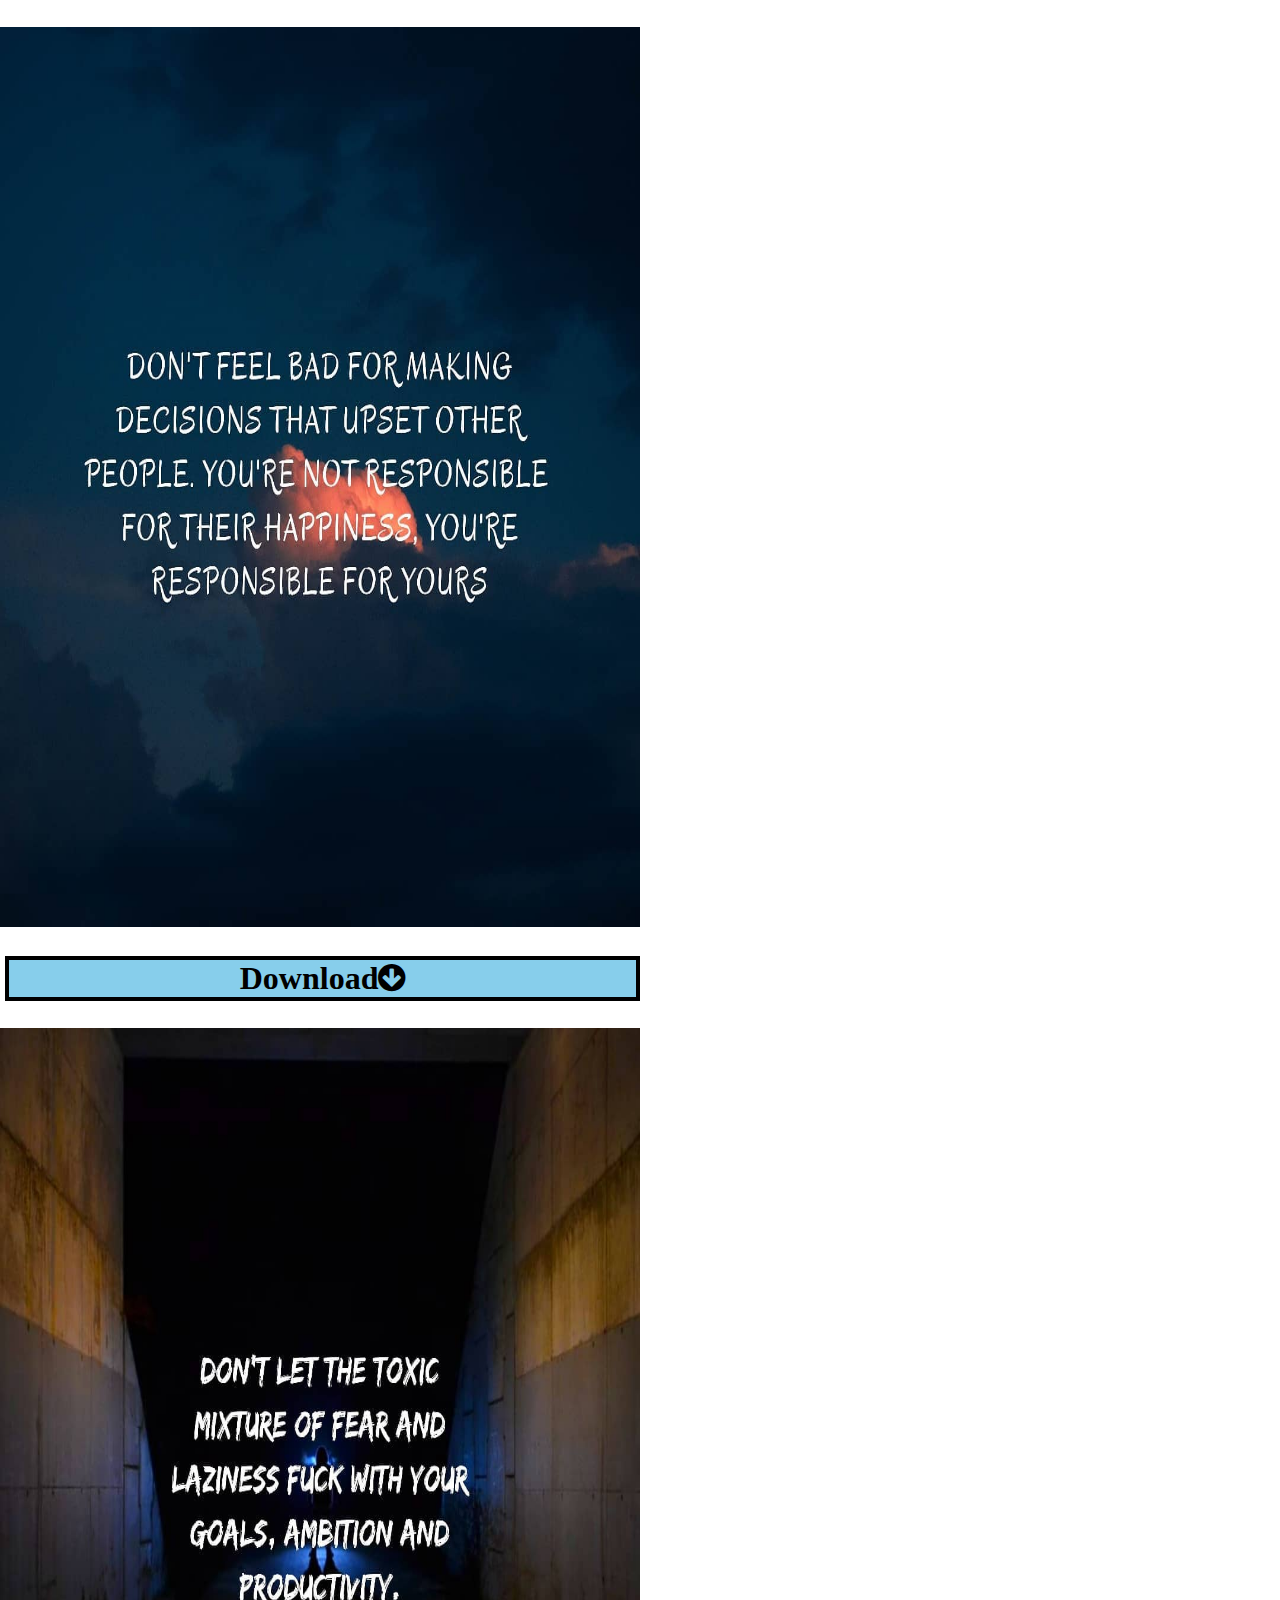
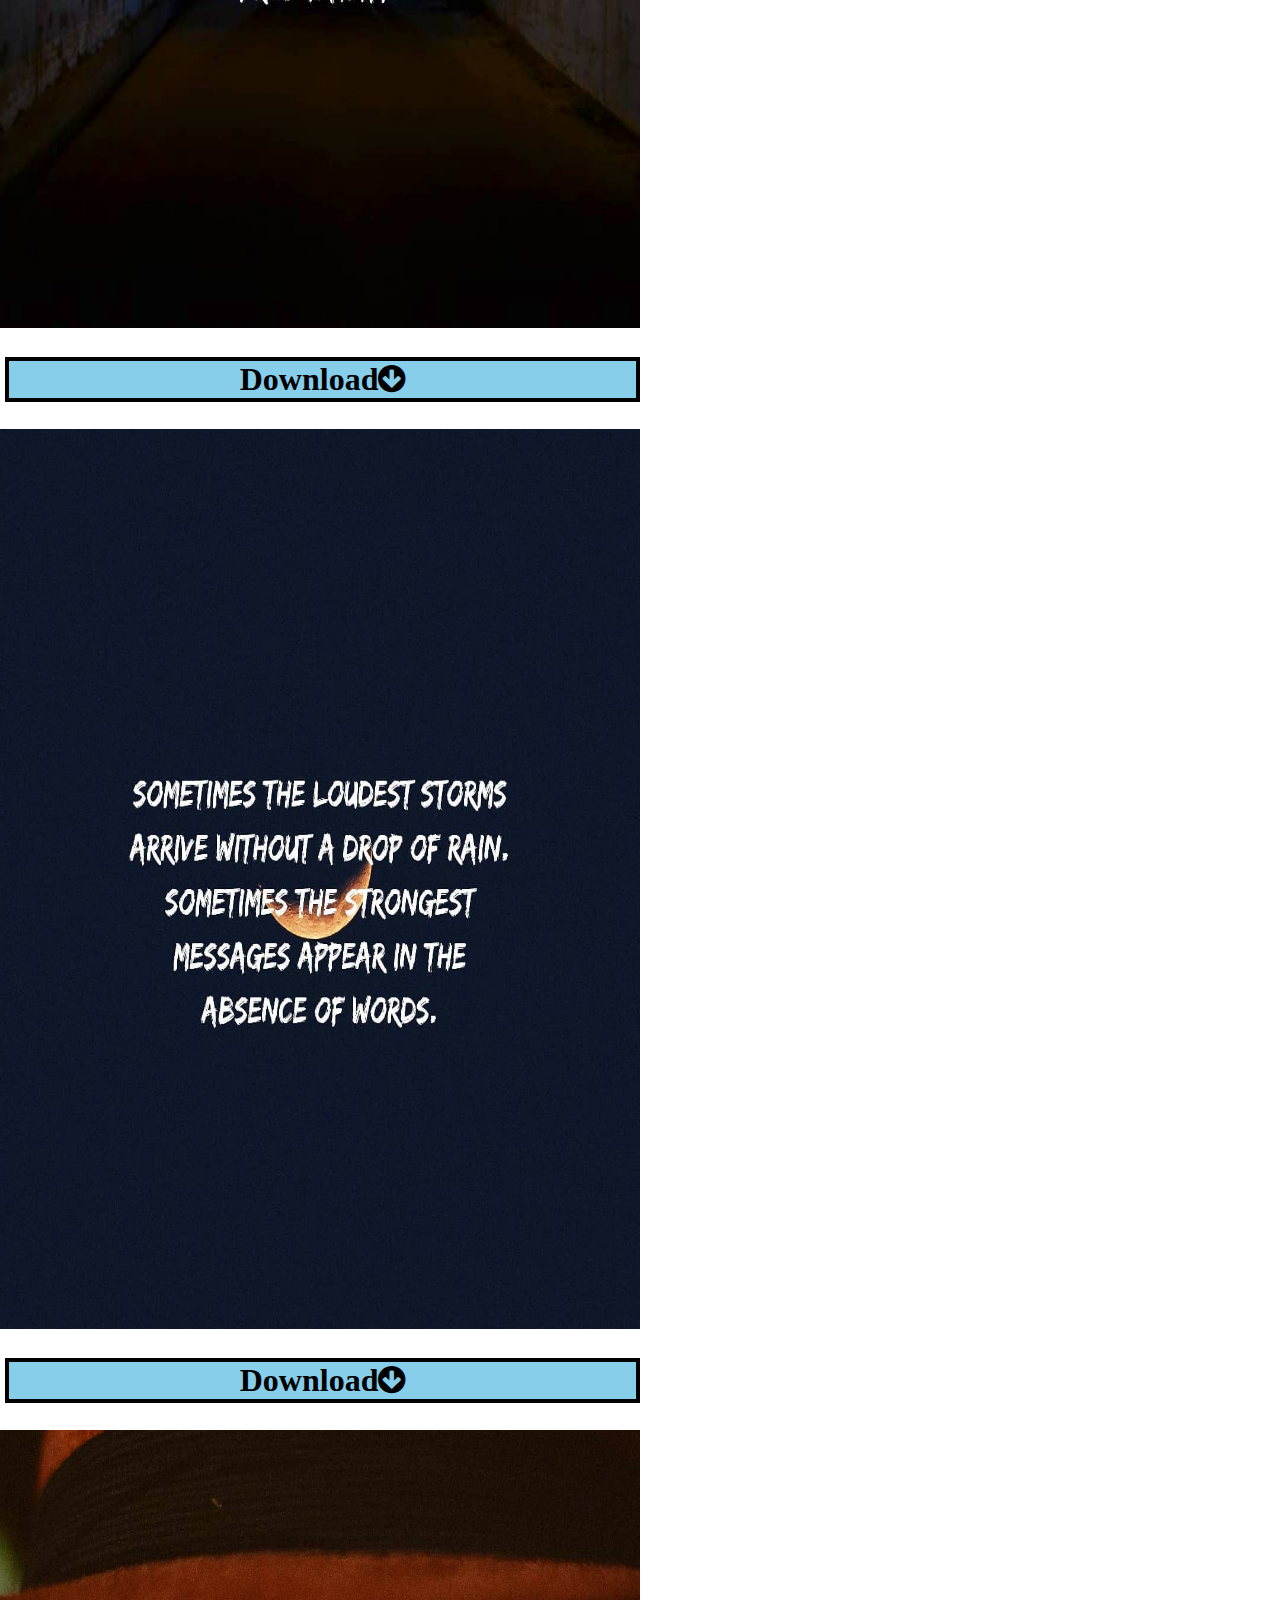
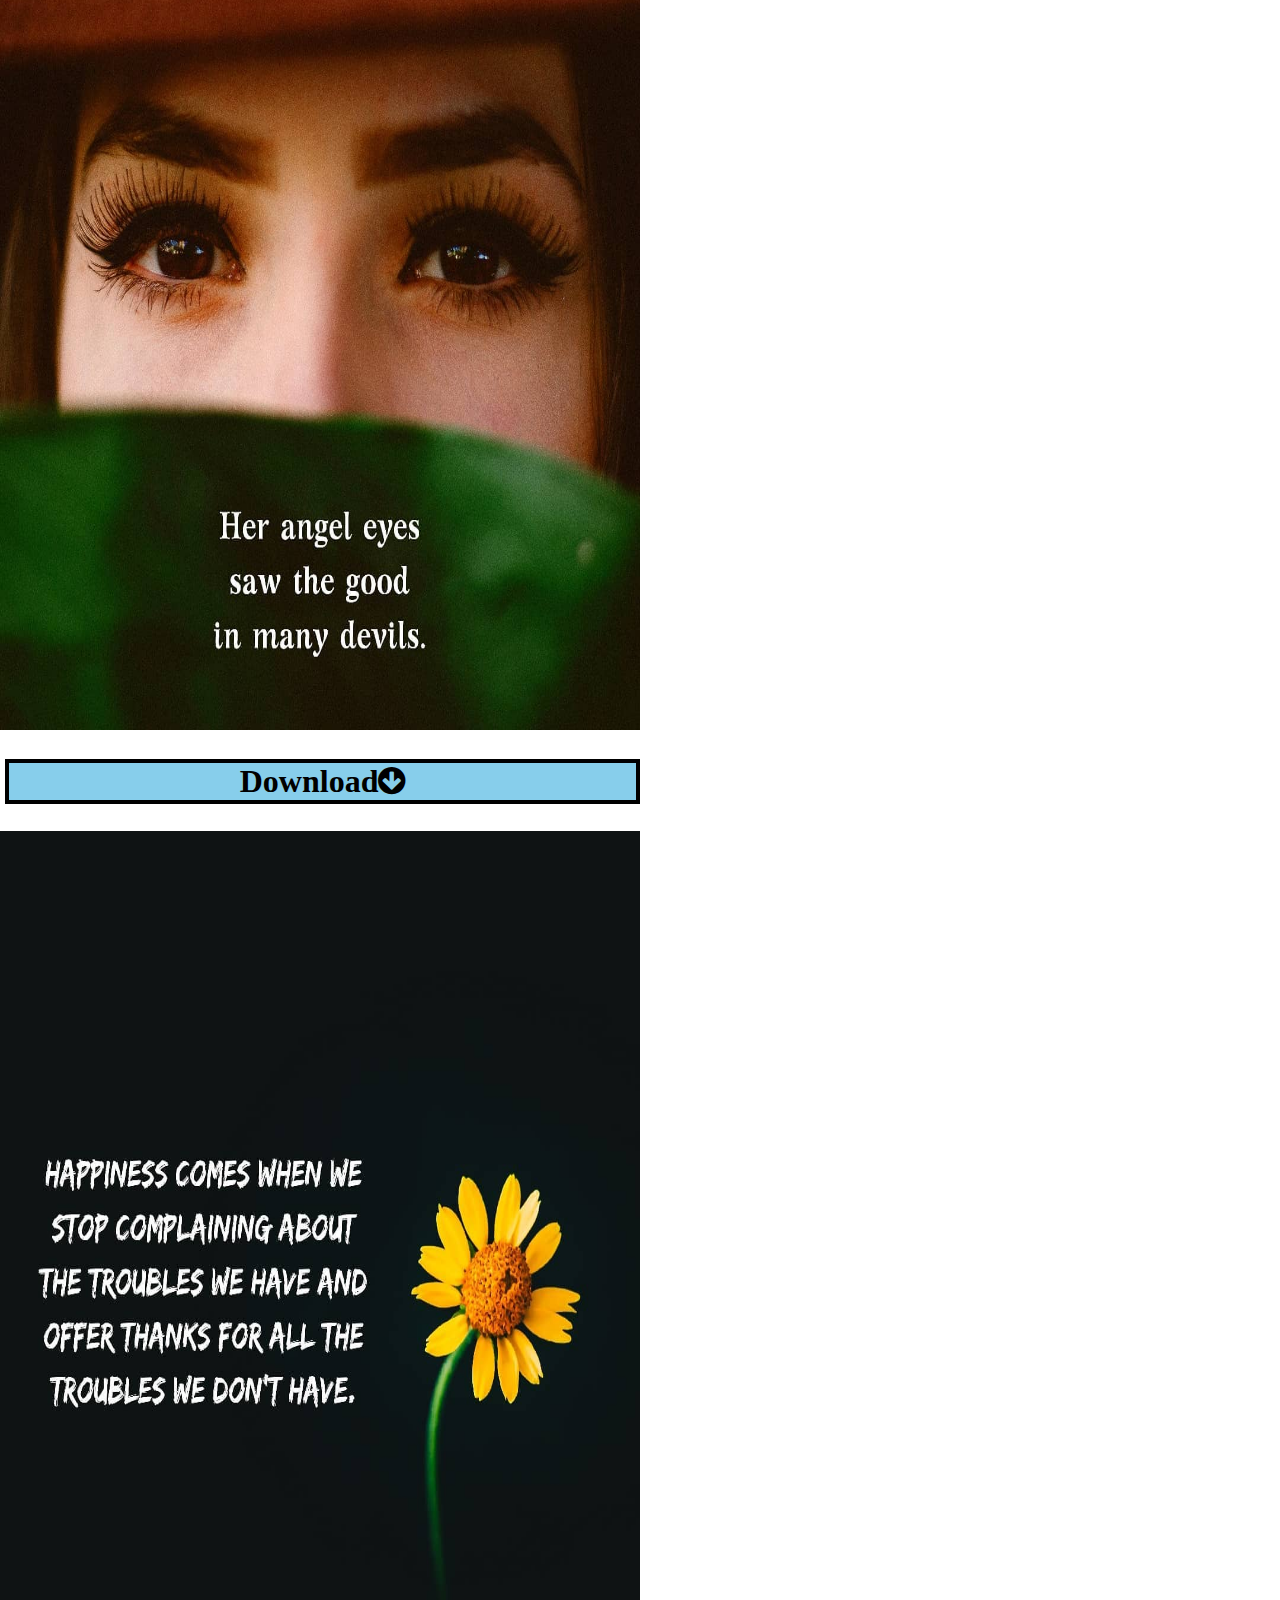
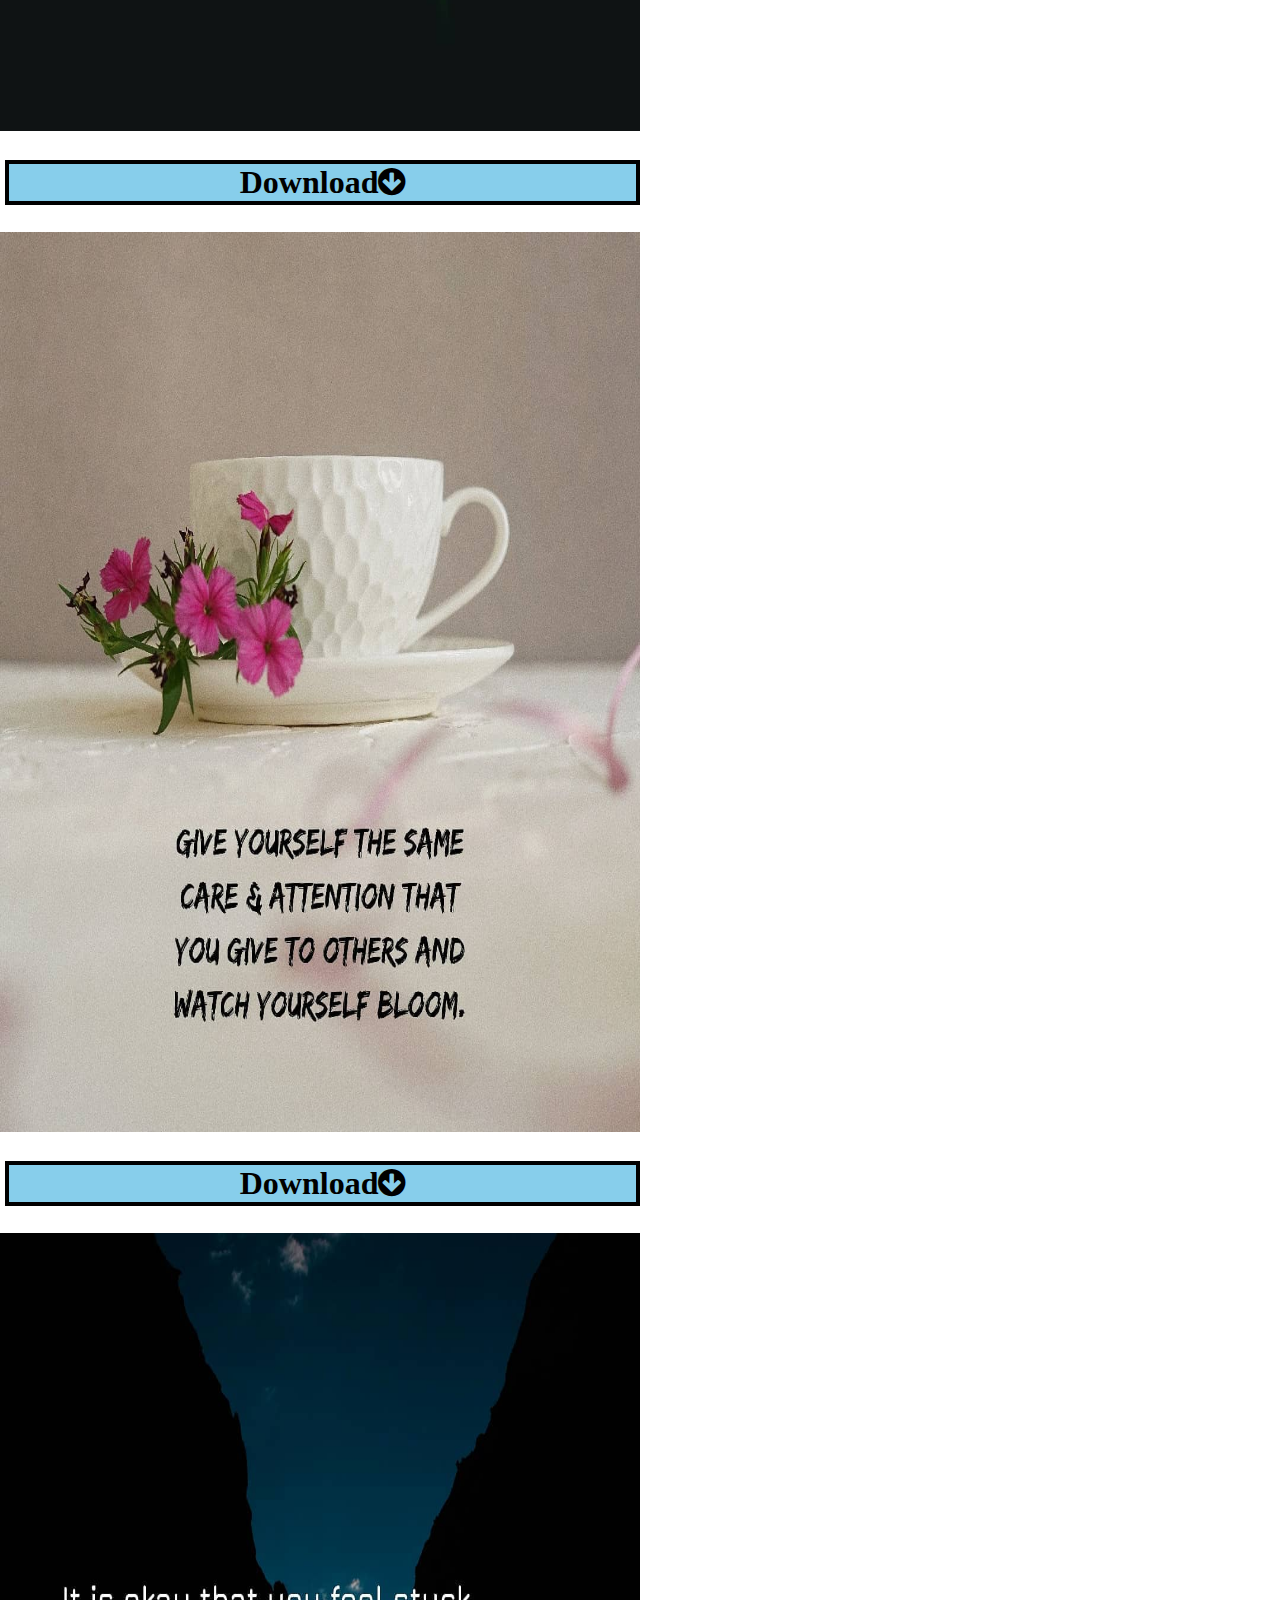
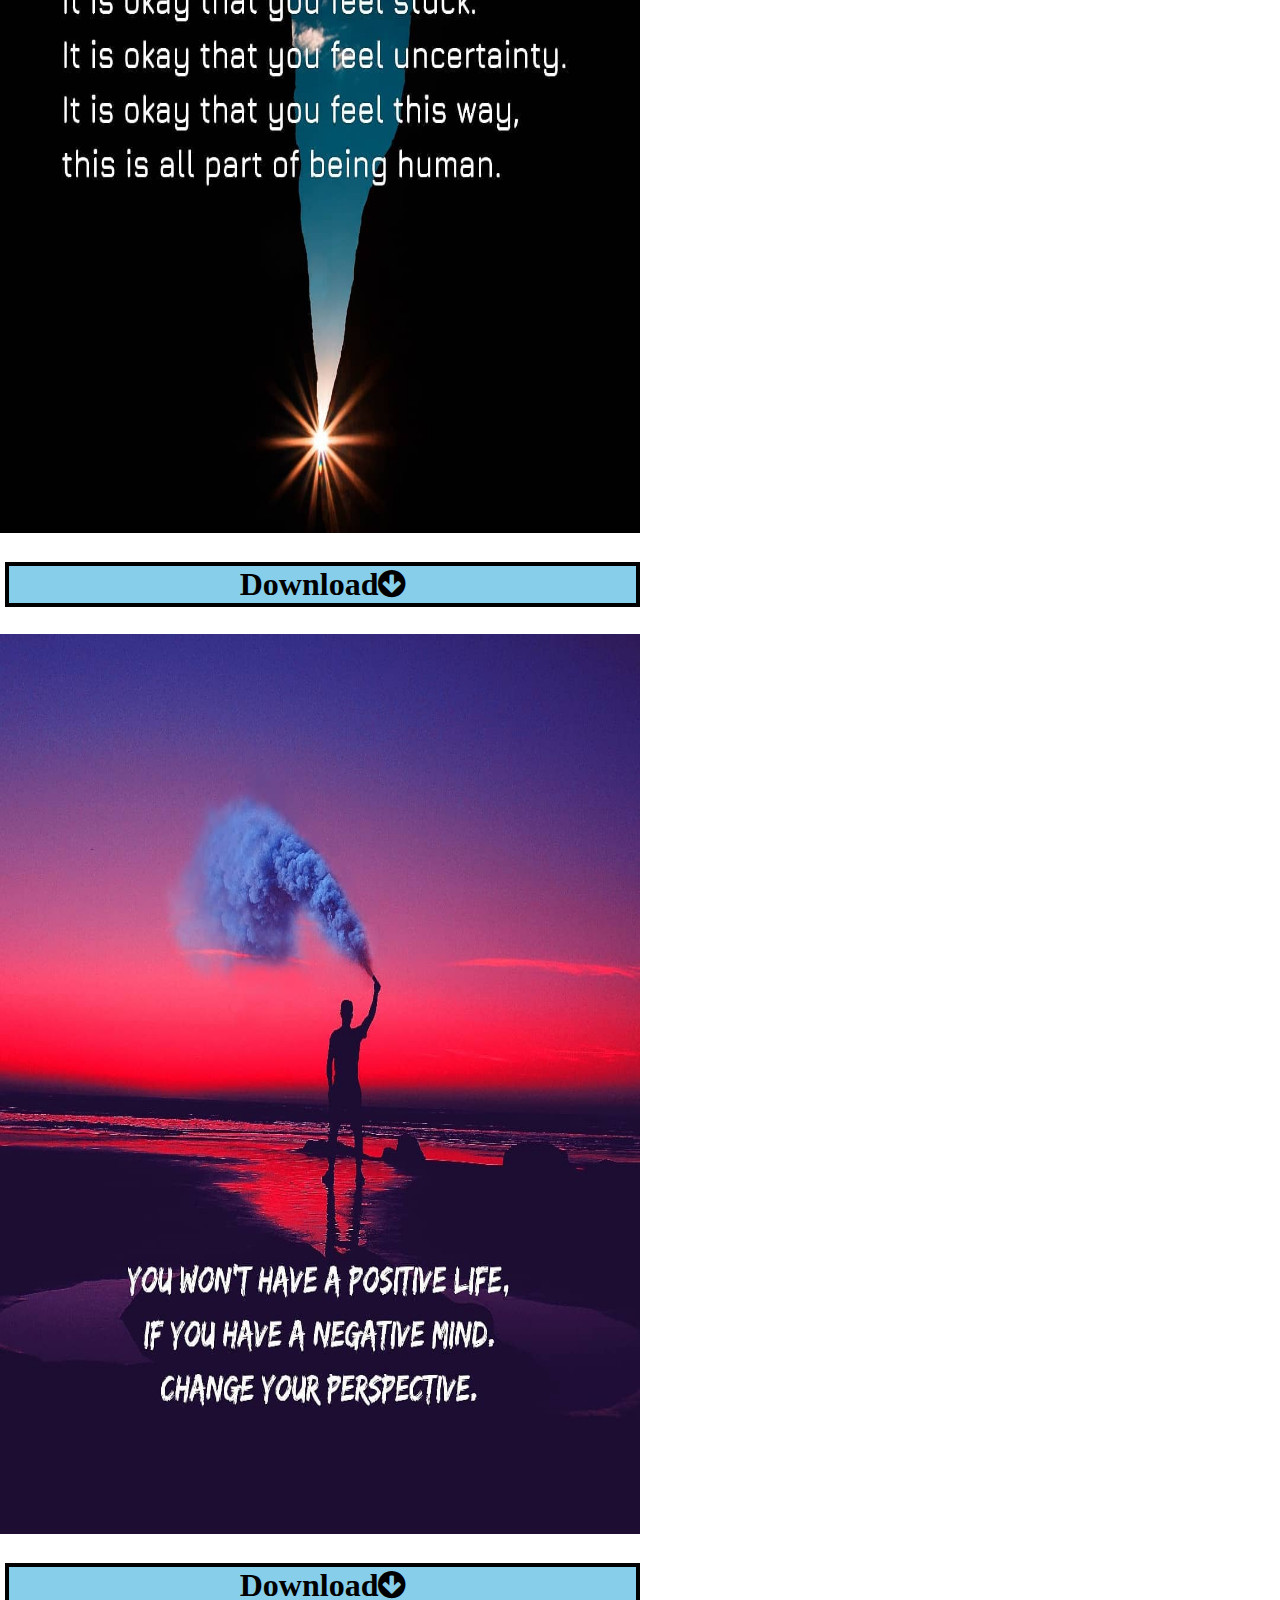
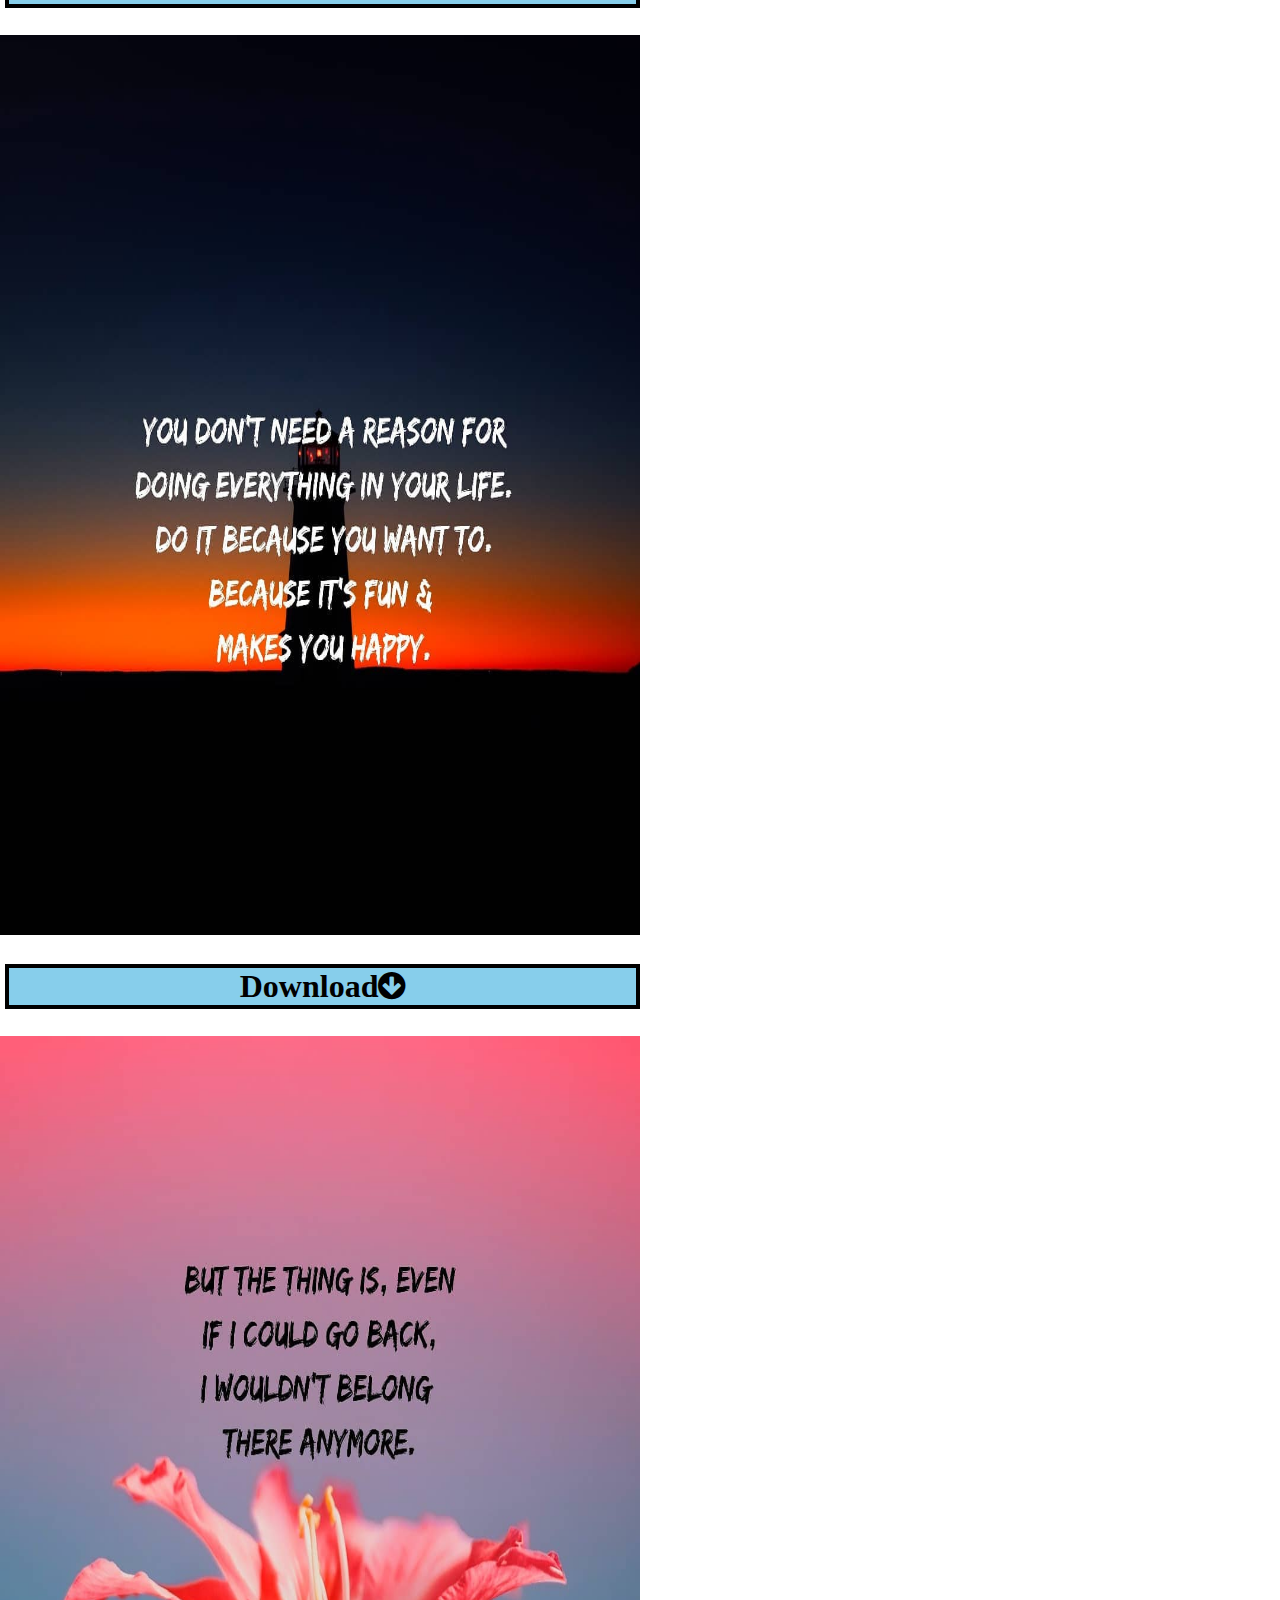
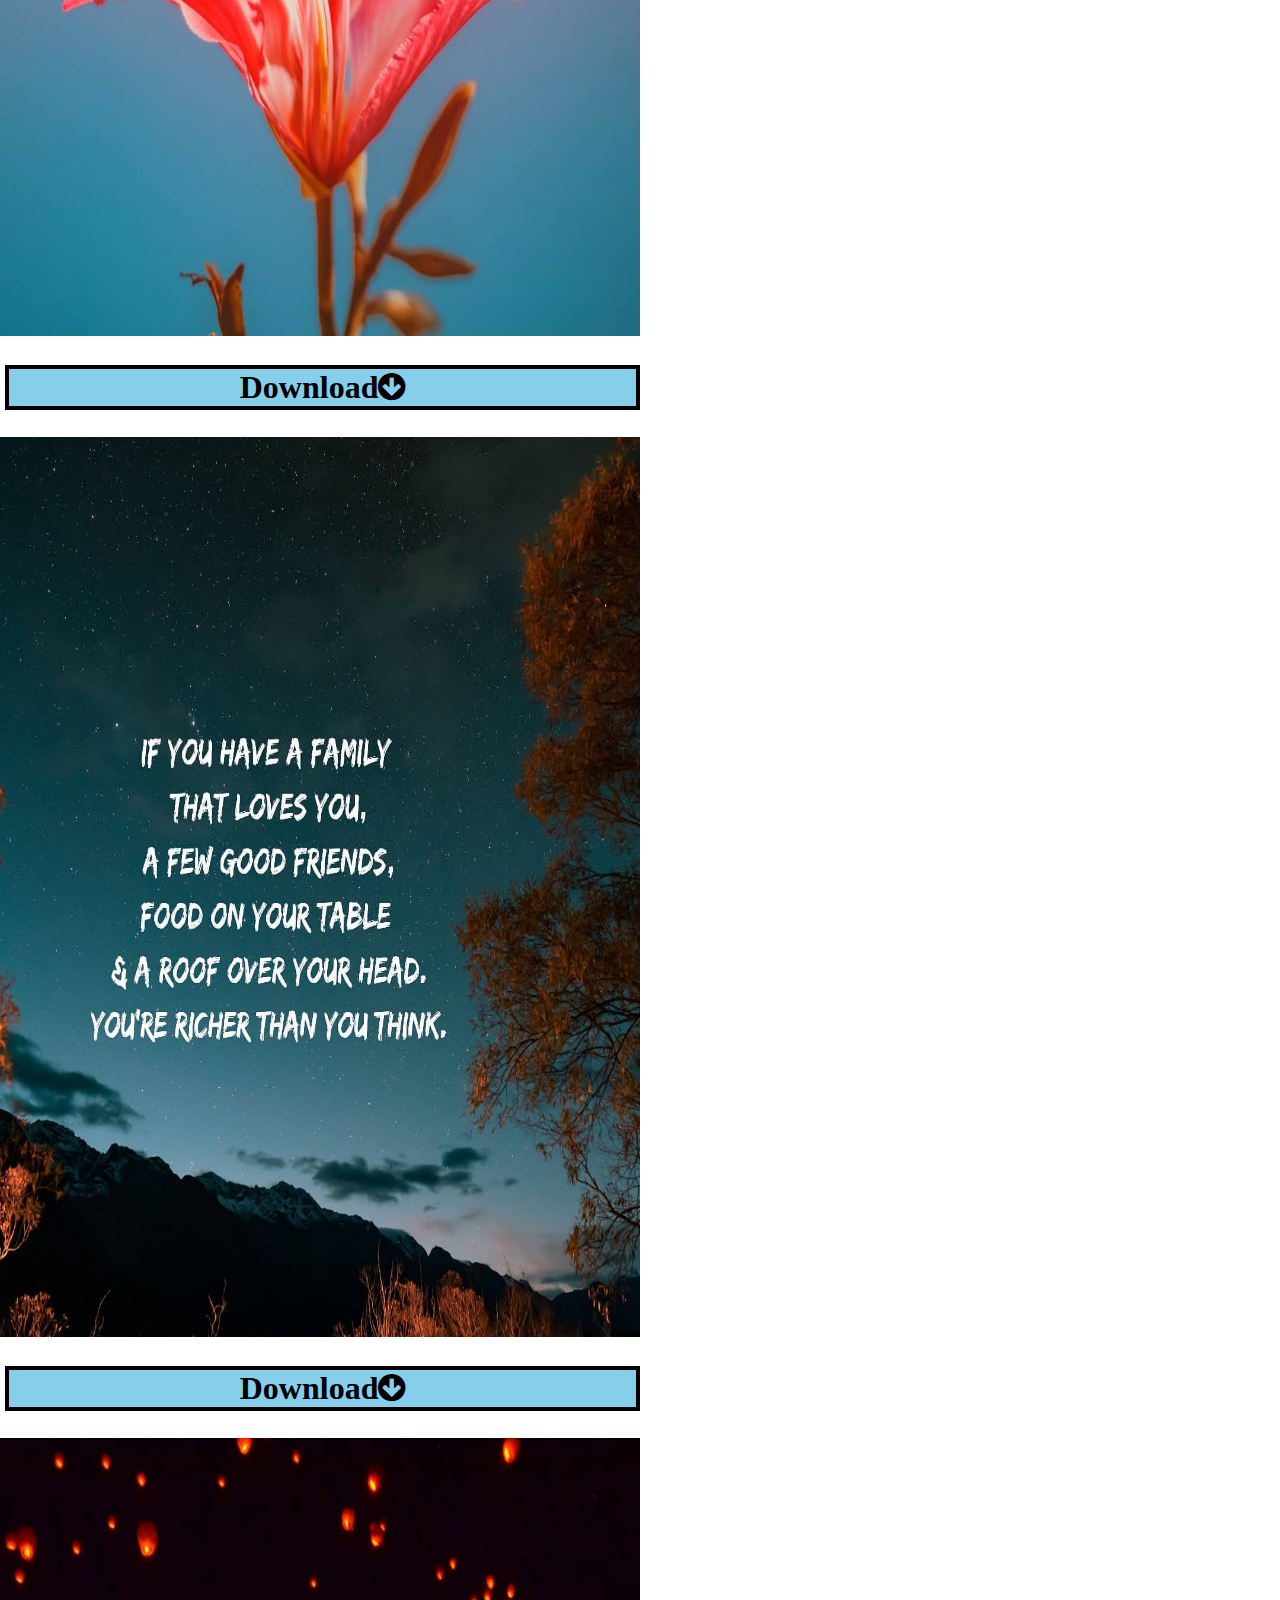
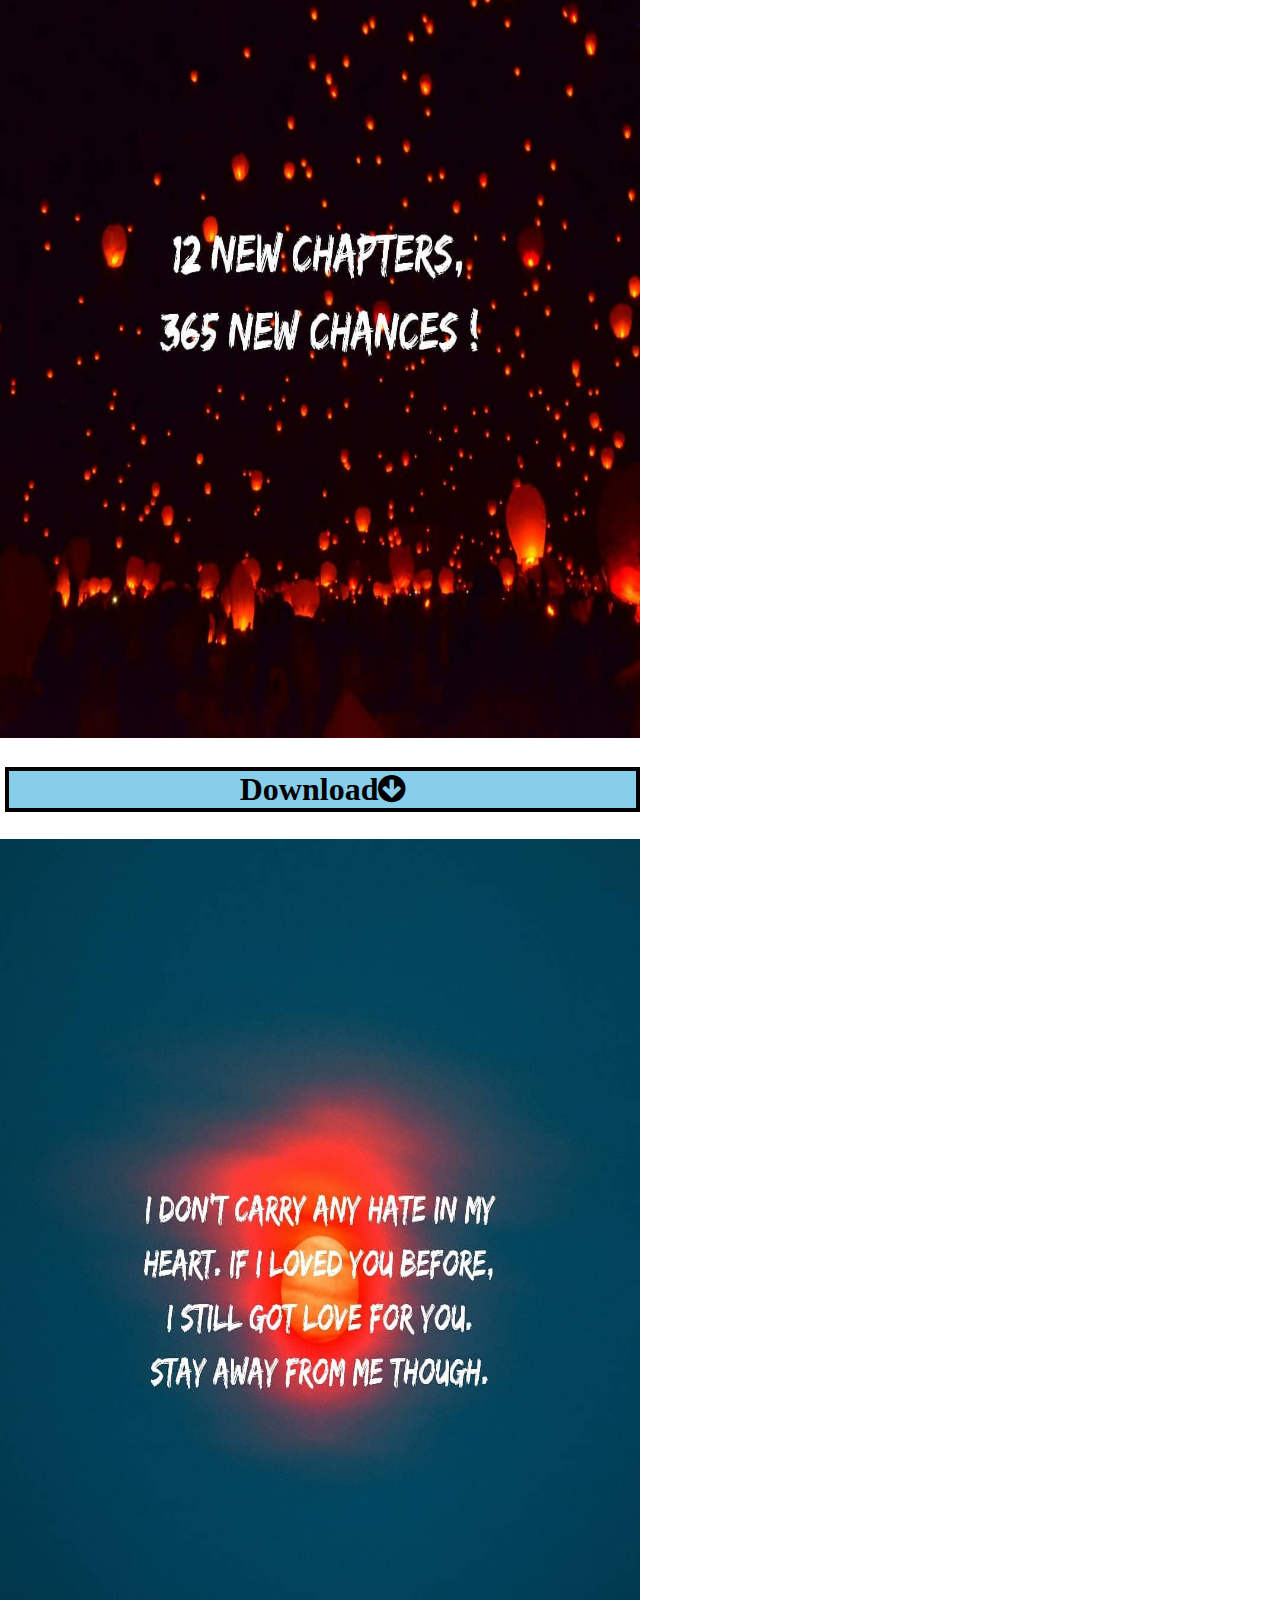
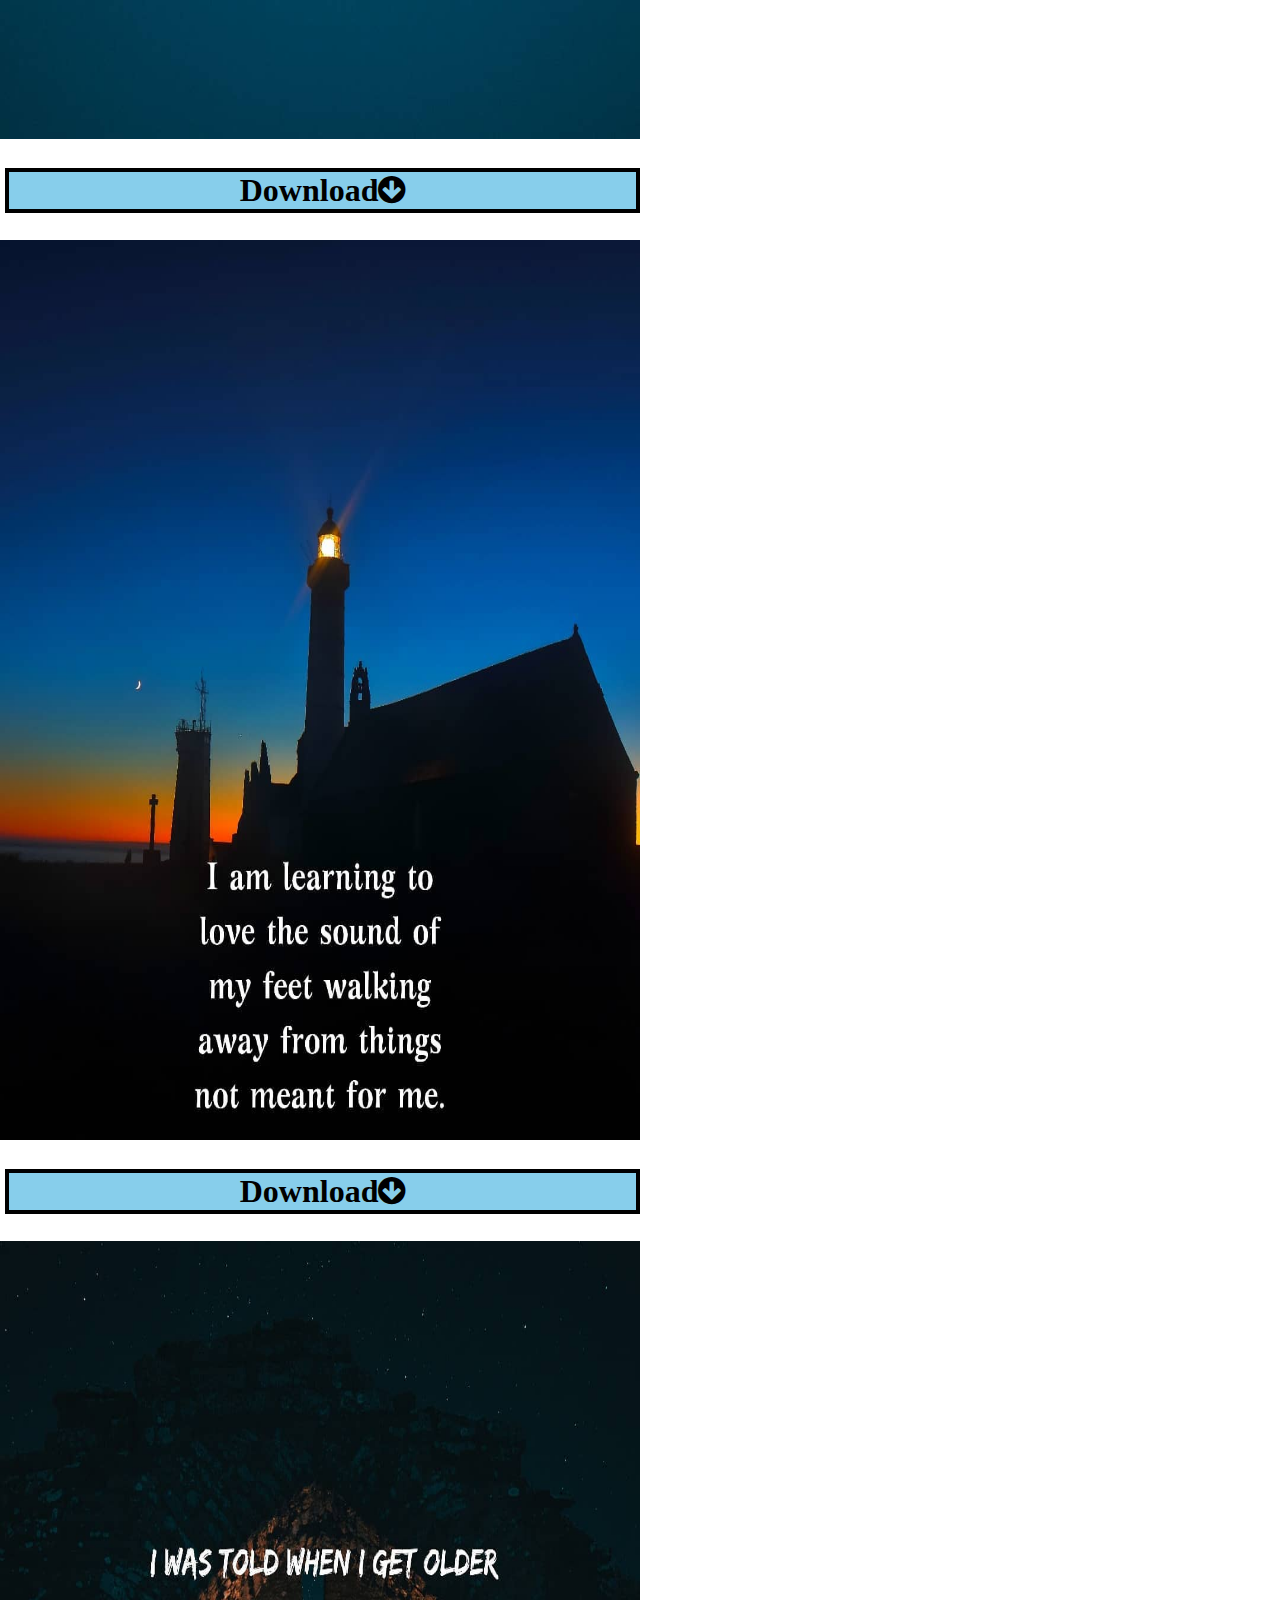
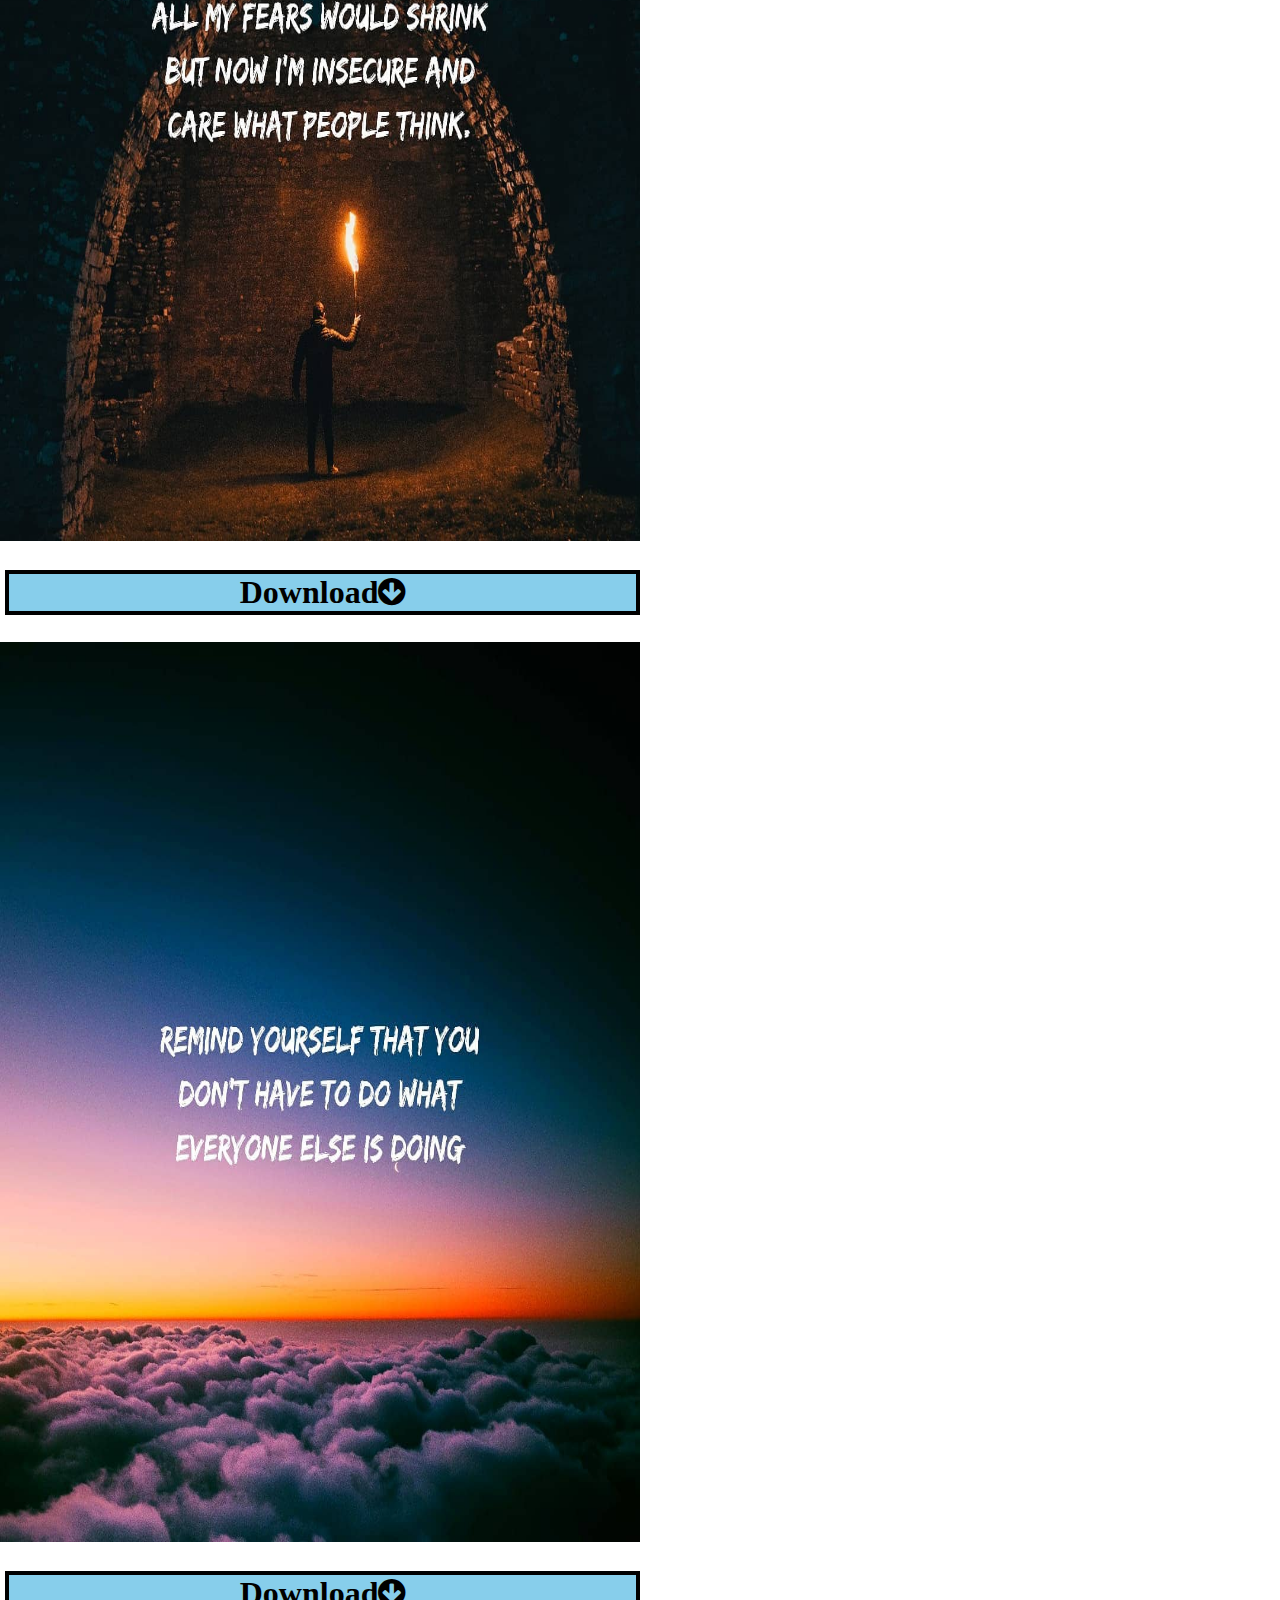
<file: index.html>
<!DOCTYPE html>
<html>
<head>
	<title>May 2019</title>
	<link rel="stylesheet" type="text/css" href="2019may.css">
	<link rel="stylesheet" type="text/css" href="https://stackpath.bootstrapcdn.com/font-awesome/4.7.0/css/font-awesome.min.css">
</head>
<body>
	<div class="may2019">
	<a href="2019May (1).jpg" download>
<img src="2019May (1).jpg">
	<h1>Download<i class="fa fa-arrow-circle-down" aria-hidden="true"></i></h1></a>
	<a href="2019May (2).jpg" download>
<img src="2019May (2).jpg">
	<h1>Download<i class="fa fa-arrow-circle-down" aria-hidden="true"></i></h1></a>
	<a href="2019May (3).jpg" download>
<img src="2019May (3).jpg">
	<h1>Download<i class="fa fa-arrow-circle-down" aria-hidden="true"></i></h1></a>
	<a href="2019May (4).jpg" download>
<img src="2019May (4).jpg">
	<h1>Download<i class="fa fa-arrow-circle-down" aria-hidden="true"></i></h1></a>
	<a href="2019May (5).jpg" download>
<img src="2019May (5).jpg">
	<h1>Download<i class="fa fa-arrow-circle-down" aria-hidden="true"></i></h1></a>
	<a href="2019May (6).jpg" download>
<img src="2019May (6).jpg">
	<h1>Download<i class="fa fa-arrow-circle-down" aria-hidden="true"></i></h1></a>
	<a href="2019May (7).jpg" download>
<img src="2019May (7).jpg">
	<h1>Download<i class="fa fa-arrow-circle-down" aria-hidden="true"></i></h1></a>
	<a href="2019May (8).jpg" download>
<img src="2019May (8).jpg">
	<h1>Download<i class="fa fa-arrow-circle-down" aria-hidden="true"></i></h1></a>
	<a href="2019May (9).jpg" download>
<img src="2019May (9).jpg">
	<h1>Download<i class="fa fa-arrow-circle-down" aria-hidden="true"></i></h1></a>
	<a href="2019May (10).jpg" download>
<img src="2019May (10).jpg">
	<h1>Download<i class="fa fa-arrow-circle-down" aria-hidden="true"></i></h1></a>
	<a href="2019May (11).jpg" download>
<img src="2019May (11).jpg">
	<h1>Download<i class="fa fa-arrow-circle-down" aria-hidden="true"></i></h1></a>
	<a href="2019May (12).jpg" download>
<img src="2019May (12).jpg">
	<h1>Download<i class="fa fa-arrow-circle-down" aria-hidden="true"></i></h1></a>
	<a href="2019May (13).jpg" download>
<img src="2019May (13).jpg">
	<h1>Download<i class="fa fa-arrow-circle-down" aria-hidden="true"></i></h1></a>
	<a href="2019May (14).jpg" download>
<img src="2019May (14).jpg">
	<h1>Download<i class="fa fa-arrow-circle-down" aria-hidden="true"></i></h1></a>
	<a href="2019May (15).jpg" download>
<img src="2019May (15).jpg">
	<h1>Download<i class="fa fa-arrow-circle-down" aria-hidden="true"></i></h1></a>
	<a href="2019May (16).jpg" download>
<img src="2019May (16).jpg">
	<h1>Download<i class="fa fa-arrow-circle-down" aria-hidden="true"></i></h1></a>
	<a href="2019May (17).jpg" download>
<img src="2019May (17).jpg">
	<h1>Download<i class="fa fa-arrow-circle-down" aria-hidden="true"></i></h1></a>
	<a href="2019May (18).jpg" download>
<img src="2019May (18).jpg">
	<h1>Download<i class="fa fa-arrow-circle-down" aria-hidden="true"></i></h1></a>
	<a href="2019May (19).jpg" download>
<img src="2019May (19).jpg">
	<h1>Download<i class="fa fa-arrow-circle-down" aria-hidden="true"></i></h1></a>
	<a href="2019May (20).jpg" download>
<img src="2019May (20).jpg">
	<h1>Download<i class="fa fa-arrow-circle-down" aria-hidden="true"></i></h1></a>
	<a href="2019May (21).jpg" download>
<img src="2019May (21).jpg">
	<h1>Download<i class="fa fa-arrow-circle-down" aria-hidden="true"></i></h1></a>
	<a href="2019May (22).jpg" download>
<img src="2019May (22).jpg">
	<h1>Download<i class="fa fa-arrow-circle-down" aria-hidden="true"></i></h1></a>
	<a href="2019May (23).jpg" download>
<img src="2019May (23).jpg">
	<h1>Download<i class="fa fa-arrow-circle-down" aria-hidden="true"></i></h1></a>
	<a href="2019May (24).jpg" download>
<img src="2019May (24).jpg">
	<h1>Download<i class="fa fa-arrow-circle-down" aria-hidden="true"></i></h1></a>
	<a href="2019May (25).jpg" download>
<img src="2019May (25).jpg">
	<h1>Download<i class="fa fa-arrow-circle-down" aria-hidden="true"></i></h1></a>
	<a href="2019May (26).jpg" download>
<img src="2019May (26).jpg">
	<h1>Download<i class="fa fa-arrow-circle-down" aria-hidden="true"></i></h1></a>
	<a href="2019May (27).jpg" download>
<img src="2019May (27).jpg">
	<h1>Download<i class="fa fa-arrow-circle-down" aria-hidden="true"></i></h1></a>
	<a href="2019May (28).jpg" download>
<img src="2019May (28).jpg">
	<h1>Download<i class="fa fa-arrow-circle-down" aria-hidden="true"></i></h1></a>
	<a href="2019May (29).jpg" download>
<img src="2019May (29).jpg">
	<h1>Download<i class="fa fa-arrow-circle-down" aria-hidden="true"></i></h1></a>
	<a href="2019May (30).jpg" download>
<img src="2019May (30).jpg">
	<h1>Download<i class="fa fa-arrow-circle-down" aria-hidden="true"></i></h1></a>
	<a href="2019May (31).jpg" download>
<img src="2019May (31).jpg">
	<h1>Download<i class="fa fa-arrow-circle-down" aria-hidden="true"></i></h1></a>
	<a href="2019May (32).jpg" download>
<img src="2019May (32).jpg">
	<h1>Download<i class="fa fa-arrow-circle-down" aria-hidden="true"></i></h1></a>
	<a href="2019May (33).jpg" download>
<img src="2019May (33).jpg">
	<h1>Download<i class="fa fa-arrow-circle-down" aria-hidden="true"></i></h1></a>
	<a href="2019May (34).jpg" download>
<img src="2019May (34).jpg">
	<h1>Download<i class="fa fa-arrow-circle-down" aria-hidden="true"></i></h1></a>
	<a href="2019May (35).jpg" download>
<img src="2019May (35).jpg">
	<h1>Download<i class="fa fa-arrow-circle-down" aria-hidden="true"></i></h1></a>
	<a href="2019May (36).jpg" download>
<img src="2019May (36).jpg">
	<h1>Download<i class="fa fa-arrow-circle-down" aria-hidden="true"></i></h1></a>
	<a href="2019May (37).jpg" download>
<img src="2019May (37).jpg">
	<h1>Download<i class="fa fa-arrow-circle-down" aria-hidden="true"></i></h1></a>
	<a href="2019May (38).jpg" download>
<img src="2019May (38).jpg">
	<h1>Download<i class="fa fa-arrow-circle-down" aria-hidden="true"></i></h1></a>
	<a href="2019May (39).jpg" download>
<img src="2019May (39).jpg">
	<h1>Download<i class="fa fa-arrow-circle-down" aria-hidden="true"></i></h1></a>
	<a href="2019May (40).jpg" download>
<img src="2019May (40).jpg">
	<h1>Download<i class="fa fa-arrow-circle-down" aria-hidden="true"></i></h1></a>
	<a href="2019May (41).jpg" download>
<img src="2019May (41).jpg">
	<h1>Download<i class="fa fa-arrow-circle-down" aria-hidden="true"></i></h1></a>
	<a href="2019May (42).jpg" download>
<img src="2019May (42).jpg">
	<h1>Download<i class="fa fa-arrow-circle-down" aria-hidden="true"></i></h1></a>
	<a href="2019May (43).jpg" download>
<img src="2019May (43).jpg">
	<h1>Download<i class="fa fa-arrow-circle-down" aria-hidden="true"></i></h1></a>
	<a href="2019May (44).jpg" download>
<img src="2019May (44).jpg">
	<h1>Download<i class="fa fa-arrow-circle-down" aria-hidden="true"></i></h1></a>
	<a href="2019May (45).jpg" download>
<img src="2019May (45).jpg">
	<h1>Download<i class="fa fa-arrow-circle-down" aria-hidden="true"></i></h1></a>
	<a href="2019May (46).jpg" download>
<img src="2019May (46).jpg">
	<h1>Download<i class="fa fa-arrow-circle-down" aria-hidden="true"></i></h1></a>
	<a href="2019May (47).jpg" download>
<img src="2019May (47).jpg">
	<h1>Download<i class="fa fa-arrow-circle-down" aria-hidden="true"></i></h1></a>
	<a href="2019May (48).jpg" download>
<img src="2019May (48).jpg">
	<h1>Download<i class="fa fa-arrow-circle-down" aria-hidden="true"></i></h1></a>
	<a href="2019May (49).jpg" download>
<img src="2019May (49).jpg">
	<h1>Download<i class="fa fa-arrow-circle-down" aria-hidden="true"></i></h1></a>
	<a href="2019May (50).jpg" download>
<img src="2019May (50).jpg">
	<h1>Download<i class="fa fa-arrow-circle-down" aria-hidden="true"></i></h1></a>
</div>
</body>
</html>
</file>
<file: 2019may.css>
*{
	margin: 0;
	padding: 0;
}
.may2019{
	width: 100%;
	height: 100vh;
}
.may2019 img{
	width: 100%;
	height: 50%;
	margin-top: 27px;
}
.may2019 a{
	text-decoration: none;	
	color: #000;
}
.may2019 h1{
	border: 2px solid black;
	background-color: skyblue;
	margin-top: 25px;
	text-align: center;
}
.may2019 i{
	color: #000;
}
@media only screen and (min-width: 1100px){
.may2019 img{
	width: 50%;
	height: 100%;
}
.may2019 h1{
	margin-left: 5px;
	width: 49%;
	border: 4px solid black;
}
}
</file>
